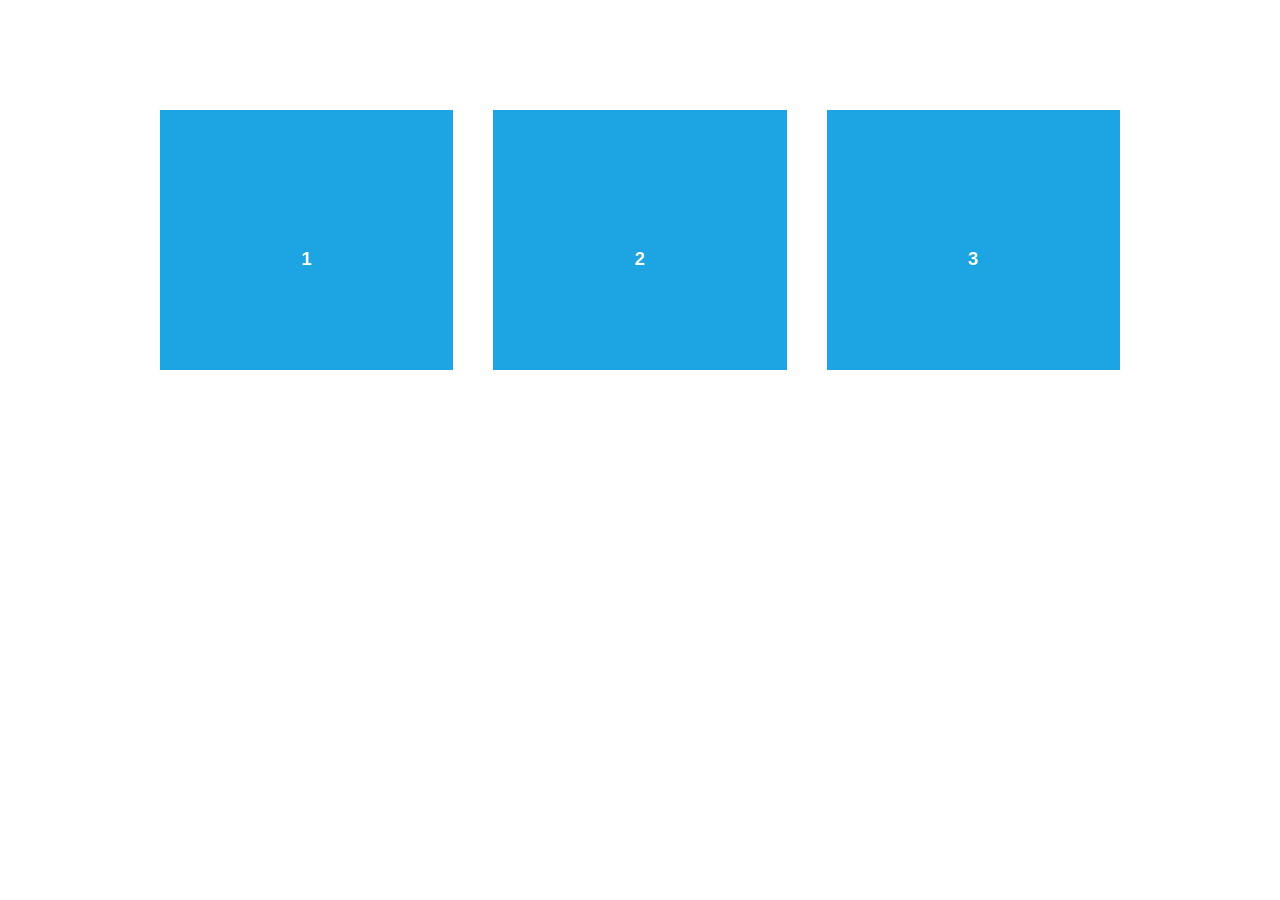
<file: aos-master/demo/async.html>
<!DOCTYPE html>
<html>
  <head>
    <meta charset="utf-8">
    <title>AOS - Animate on scroll library</title>
    <meta name="viewport" content="width=device-width">
    <link rel="stylesheet" href="css/styles.css" />
    <link rel="stylesheet" href="../dist/aos.css" />
  </head>
  <body>
    <div id="aos-demo" class="aos-all"></div>

    <script src="../dist/aos.js"></script>
    <script>
      AOS.init({
        easing: 'ease-in-out-sine'
      });

      setInterval(addItem, 300);

      var itemsCounter = 1;
      var container = document.getElementById('aos-demo');

      function addItem () {
        if (itemsCounter > 42) return;
        var item = document.createElement('div');
        item.classList.add('aos-item');
        item.setAttribute('data-aos', 'fade-up');
        item.innerHTML = '<div class="aos-item__inner"><h3>' + itemsCounter + '</h3></div>';
        container.appendChild(item);
        itemsCounter++;
      }
    </script>
  </body>
</html>
</file>
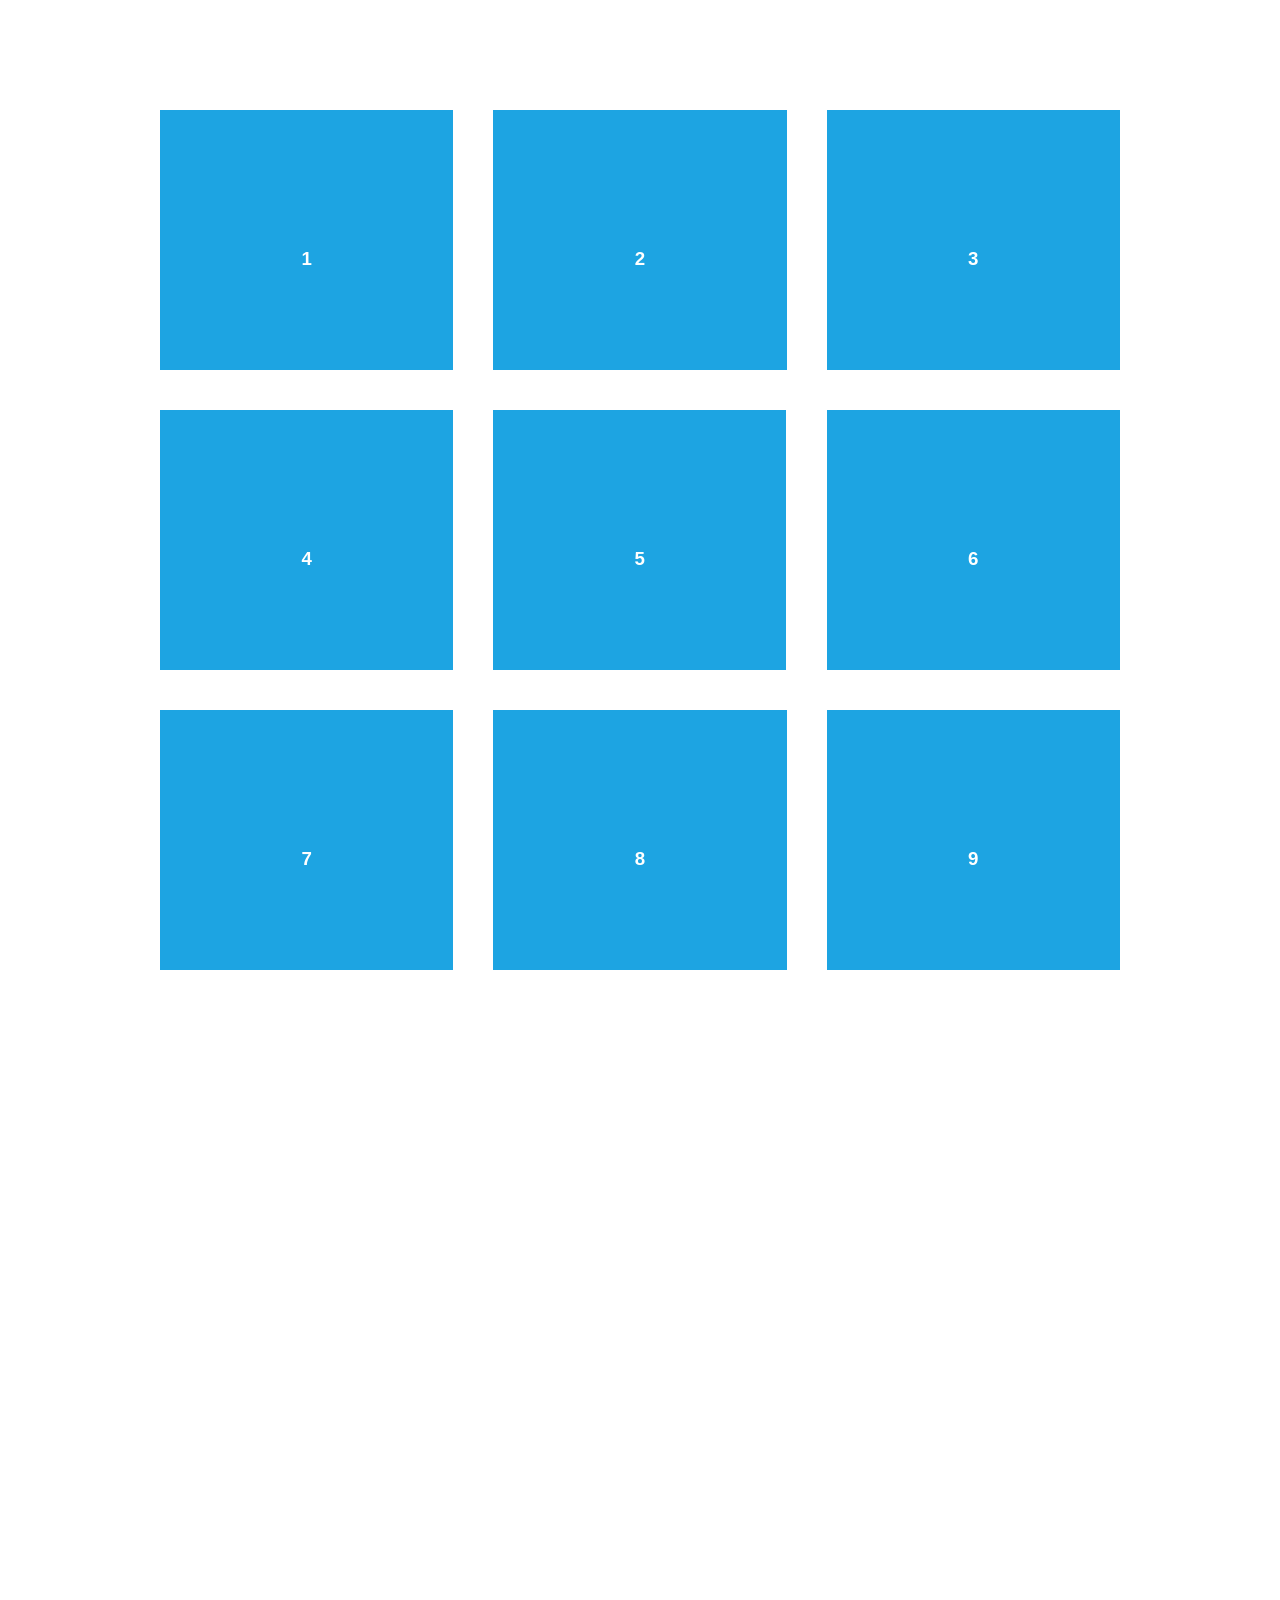
<file: aos-master/demo/simple.html>
<!DOCTYPE html>
<html>
  <head>
    <meta charset="utf-8">
    <title>AOS - Animate on scroll library</title>
    <meta name="viewport" content="width=device-width">
    <link rel="stylesheet" href="css/styles.css" />
    <link rel="stylesheet" href="../dist/aos.css" />
    <!--[if lt IE 9]>
    <script src="//html5shiv.googlecode.com/svn/trunk/html5.js"></script>
    <![endif]-->
  </head>
  <body>
    <div id="transcroller-body" class="aos-all">
      <div class="aos-item" data-aos="fade-up">
        <div class="aos-item__inner"><h3>1</h3></div>
      </div>
      <div class="aos-item" data-aos="fade-down">
        <div class="aos-item__inner"><h3>2</h3></div>
      </div>
      <div class="aos-item" data-aos="zoom-out-down">
        <div class="aos-item__inner"><h3>3</h3></div>
      </div>
      <div class="aos-item" data-aos="flip-down">
        <div class="aos-item__inner"><h3>4</h3></div>
      </div>
      <div class="aos-item" data-aos="flip-up">
        <div class="aos-item__inner"><h3>5</h3></div>
      </div>
      <div class="aos-item" data-aos="fade-down">
        <div class="aos-item__inner"><h3>6</h3></div>
      </div>
      <div class="aos-item" data-aos="fade-in">
        <div class="aos-item__inner"><h3>7</h3></div>
      </div>
      <div class="aos-item" data-aos="fade-down">
        <div class="aos-item__inner"><h3>8</h3></div>
      </div>
      <div class="aos-item" data-aos="fade-in">
        <div class="aos-item__inner"><h3>9</h3></div>
      </div>
      <div class="aos-item" data-aos="fade-down">
        <div class="aos-item__inner"><h3>10</h3></div>
      </div>
      <div class="aos-item" data-aos="fade-up">
        <div class="aos-item__inner"><h3>11</h3></div>
      </div>
      <div class="aos-item" data-aos="fade-down">
        <div class="aos-item__inner"><h3>12</h3></div>
      </div>
      <div class="aos-item" data-aos="fade-in">
        <div class="aos-item__inner"><h3>13</h3></div>
      </div>
      <div class="aos-item" data-aos="fade-up">
        <div class="aos-item__inner"><h3>14</h3></div>
      </div>
      <div class="aos-item" data-aos="fade-in">
        <div class="aos-item__inner"><h3>15</h3></div>
      </div>
      <div class="aos-item" data-aos="fade-up">
        <div class="aos-item__inner"><h3>16</h3></div>
      </div>
      <div class="aos-item" data-aos="fade-down">
        <div class="aos-item__inner"><h3>17</h3></div>
      </div>
      <div class="aos-item" data-aos="fade-up">
        <div class="aos-item__inner"><h3>18</h3></div>
      </div>
      <div class="aos-item" data-aos="zoom-out">
        <div class="aos-item__inner"><h3>19</h3></div>
      </div>
      <div class="aos-item" data-aos="fade-up">
        <div class="aos-item__inner"><h3>20</h3></div>
      </div>
      <div class="aos-item" data-aos="zoom-out">
        <div class="aos-item__inner"><h3>21</h3></div>
      </div>
      <div class="aos-item" data-aos="fade-in">
        <div class="aos-item__inner"><h3>22</h3></div>
      </div>
      <div class="aos-item" data-aos="zoom-out-up">
        <div class="aos-item__inner"><h3>23</h3></div>
      </div>
      <div class="aos-item" data-aos="zoom-out-down">
        <div class="aos-item__inner"><h3>24</h3></div>
      </div>
      <div class="aos-item" data-aos="fade-in">
        <div class="aos-item__inner"><h3>25</h3></div>
      </div>
      <div class="aos-item" data-aos="fade-in">
        <div class="aos-item__inner"><h3>26</h3></div>
      </div>
      <div class="aos-item" data-aos="fade-in">
        <div class="aos-item__inner"><h3>27</h3></div>
      </div>
      <div class="aos-item" data-aos="fade-in">
        <div class="aos-item__inner"><h3>28</h3></div>
      </div>
      <div class="aos-item" data-aos="fade-in">
        <div class="aos-item__inner"><h3>29</h3></div>
      </div>
      <div class="aos-item" data-aos="fade-in">
        <div class="aos-item__inner"><h3>30</h3></div>
      </div>
      <div class="aos-item" data-aos="fade-in">
        <div class="aos-item__inner"><h3>31</h3></div>
      </div>
      <div class="aos-item" data-aos="fade-in">
        <div class="aos-item__inner"><h3>32</h3></div>
      </div>
      <div class="aos-item" data-aos="fade-in">
        <div class="aos-item__inner"><h3>33</h3></div>
      </div>
      <div class="aos-item" data-aos="fade-in">
        <div class="aos-item__inner"><h3>34</h3></div>
      </div>
      <div class="aos-item" data-aos="fade-in">
        <div class="aos-item__inner"><h3>35</h3></div>
      </div>
      <div class="aos-item" data-aos="fade-in">
        <div class="aos-item__inner"><h3>36</h3></div>
      </div>
      <div class="aos-item" data-aos="fade-in">
        <div class="aos-item__inner"><h3>37</h3></div>
      </div>
      <div class="aos-item" data-aos="fade-in">
        <div class="aos-item__inner"><h3>38</h3></div>
      </div>
      <div class="aos-item" data-aos="fade-in">
        <div class="aos-item__inner"><h3>39</h3></div>
      </div>
      <div class="aos-item" data-aos="fade-in">
        <div class="aos-item__inner"><h3>40</h3></div>
      </div>
      <div class="aos-item" data-aos="fade-in">
        <div class="aos-item__inner"><h3>41</h3></div>
      </div>
      <div class="aos-item" data-aos="fade-in">
        <div class="aos-item__inner"><h3>42</h3></div>
      </div>
    </div>

    <script src="../dist/aos.js"></script>
    <script>
      AOS.init({
        easing: 'ease-in-out-sine'
      });
    </script>

    <!-- <script src="//cdnjs.cloudflare.com/ajax/libs/require.js/2.1.11/require.min.js"></script>
    <script>
      requirejs.config({
          baseUrl: '../dist',
      });

      require(['aos'], function(AOS){
          AOS.init({
              easing: 'ease-in-out-sine'
          });
      });
    </script> -->
  </body>
</html>
</file>
<file: aos-master/demo/css/styles.css>
body {
  font-family: Helvetica,Tahoma;
}

*,
*:before,
*:after {
  box-sizing: border-box;
}

.aos-all {
  width: 1000px;
  max-width: 98%;
  margin: 10vh auto 0 auto;
}

.aos-item {
  display: inline-block;
  float: left;
  width: 33.3333%;
  height: 300px;
  padding: 20px;
}

.aos-item__inner {
  position: relative;
  width: 100%;
  height: 100%;
  float: left;
  background: #1da4e2;
  line-height: 260px;
  text-align: center;
  color: #fff;
}

@media screen and (max-width: 800px) {
  .aos-item {
    width: 50%;
  }
}
</file>
